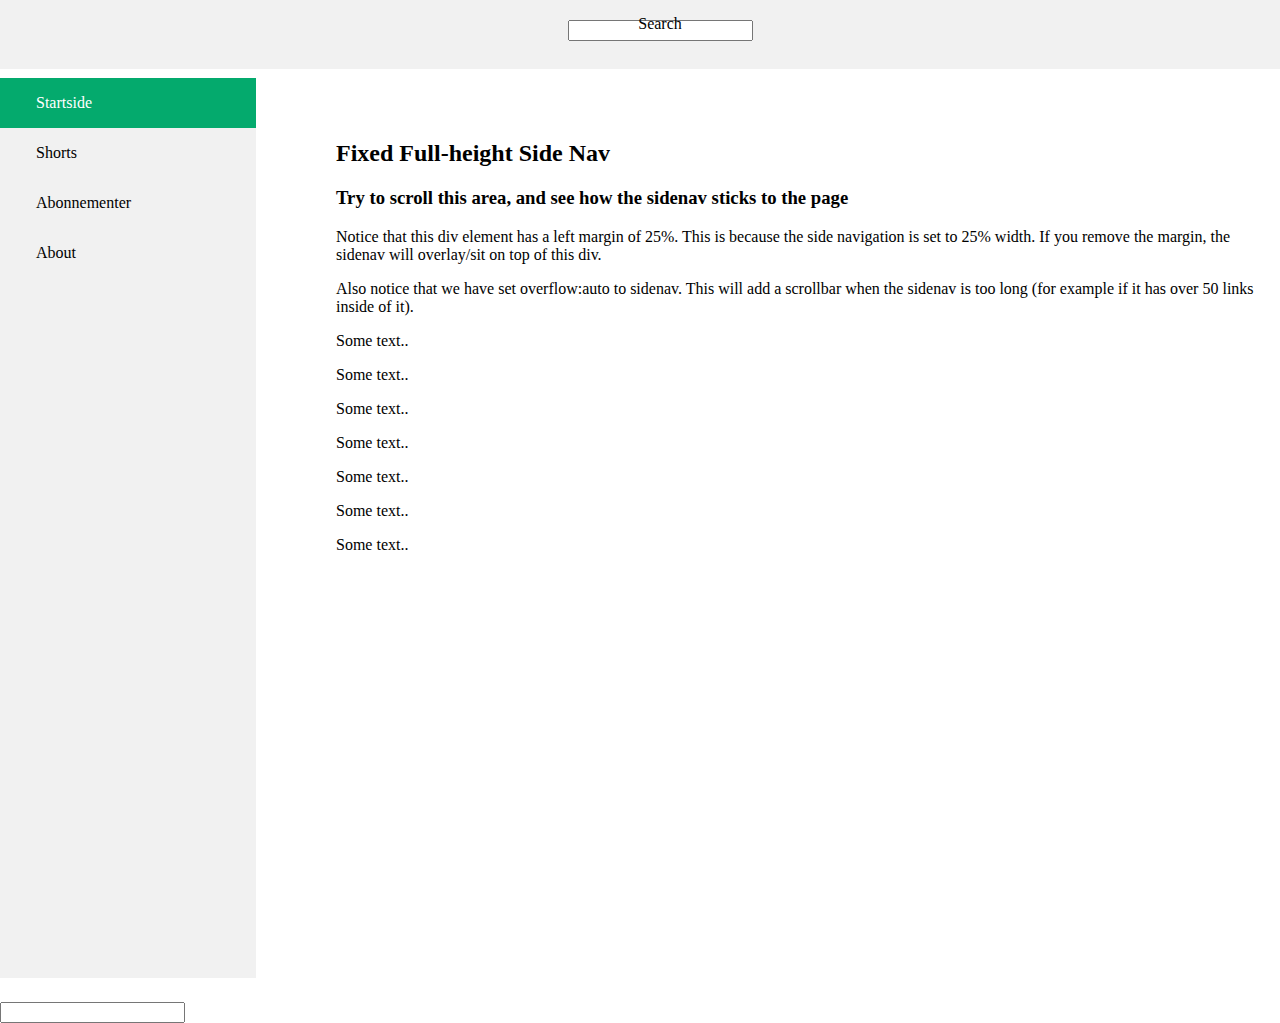
<file: prøv/index.html>
<!DOCTYPE html>
<html lang="en">
<head>
    <meta charset="UTF-8">
    <meta name="viewport" content="width=device-width, initial-scale=1.0">
    <title>Document</title>
    <link rel="stylesheet" href="style.css" />
</head>
<body>
    <div class="header">
  <input type="text">
  <p style="margin-top: -2%;">Search</p>
</div>




<ul>
  <li><a class="active" href="#home">Startside</a></li>
  <li><a href="#news">Shorts</a></li>
  <li><a href="#contact">Abonnementer</a></li>
  <li><a href="#about">About</a></li>
</ul>

<div style="margin-left:25%; padding:1px 16px;height:1000px;">
  <h2 style="margin-top: 15%;">Fixed Full-height Side Nav</h2>
  <h3>Try to scroll this area, and see how the sidenav sticks to the page</h3>
  <p>Notice that this div element has a left margin of 25%. This is because the side navigation is set to 25% width. If you remove the margin, the sidenav will overlay/sit on top of this div.</p>
  <p>Also notice that we have set overflow:auto to sidenav. This will add a scrollbar when the sidenav is too long (for example if it has over 50 links inside of it).</p>
  <p>Some text..</p>
  <p>Some text..</p>
  <p>Some text..</p>
  <p>Some text..</p>
  <p>Some text..</p>
  <p>Some text..</p>
  <p>Some text..</p>
</div>

<input type="text">

    
</body>
</html>
</file>
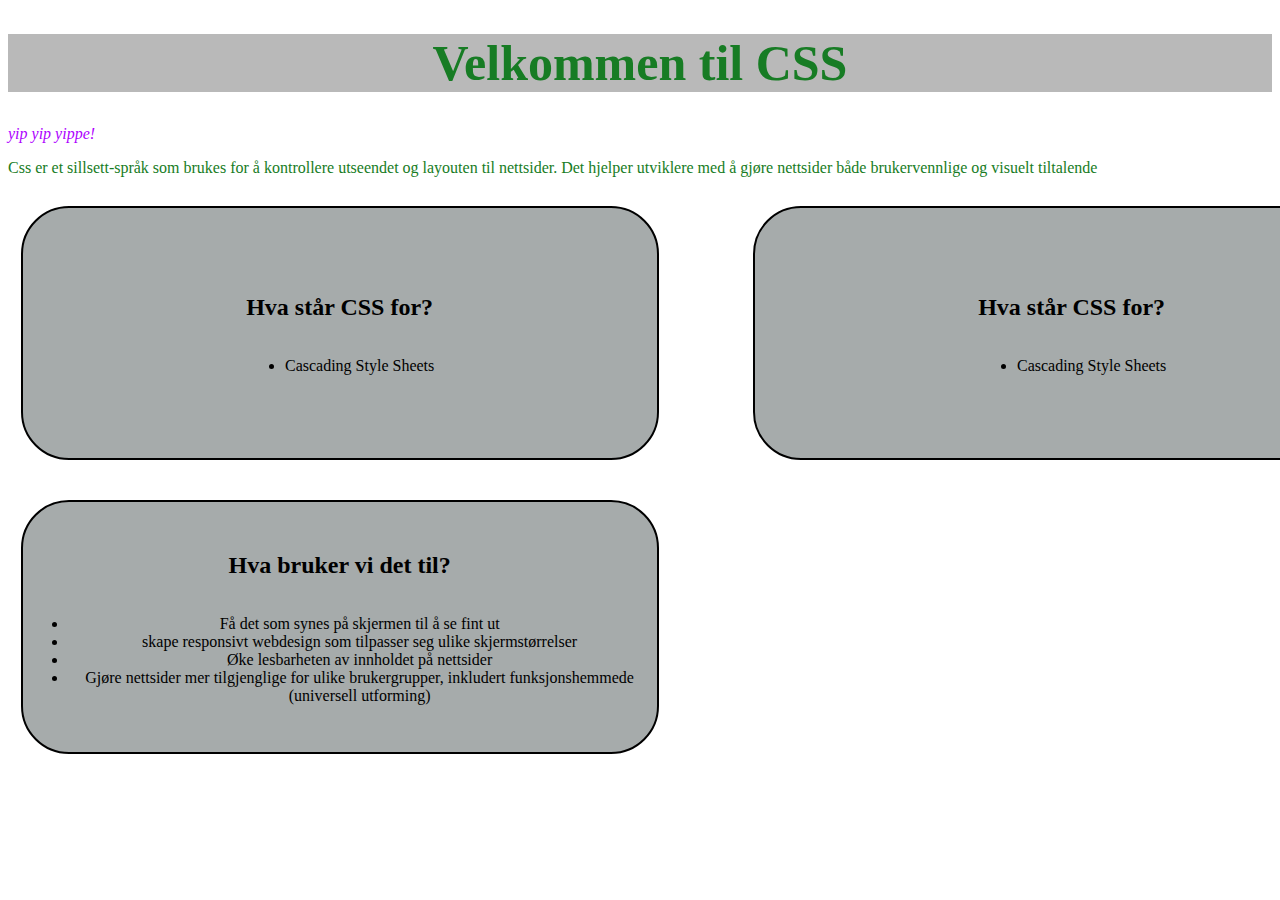
<file: Emne 1/index/index.html>
<!DOCTYPE html>
<html lang="en">
<head>
    <meta charset="UTF-8">
    <meta name="viewport" content="width=device-width, initial-scale=1.0">
    <title>Velkommen til HTML!</title>
    <link rel="stylesheet" href="style.css">

</head>
<body>
    <div>
        <h1 class="green"> Velkommen til CSS</h1>
        <i id="undertxt"> yip yip yippe!</i>
        <p class="green"> Css er et sillsett-språk som brukes for å kontrollere utseendet og layouten til nettsider. Det hjelper utviklere med å gjøre nettsider både brukervennlige og visuelt tiltalende</p>
    </div>

    <section>
        <div>
            <h2> Hva står CSS for?</h2>
            <ul>
                <li> Cascading Style Sheets</li>
            </ul>
        </div>
        <div>
            <h2> Hva står CSS for?</h2>
            <ul>
                <li> Cascading Style Sheets</li>
            </ul>
        </div>

        <div>
            <h2>Hva bruker vi det til?</h2>
            <ul>
                <li>Få det som synes på skjermen til å se fint ut</li>
                <li>skape responsivt webdesign som tilpasser seg ulike skjermstørrelser</li>
                <li>Øke lesbarheten av innholdet på nettsider</li>
                <li>Gjøre nettsider mer tilgjenglige for ulike brukergrupper, inkludert funksjonshemmede (universell utforming)</li>
            </ul>
        </div>
    </section>

</body>
</html>
</file>
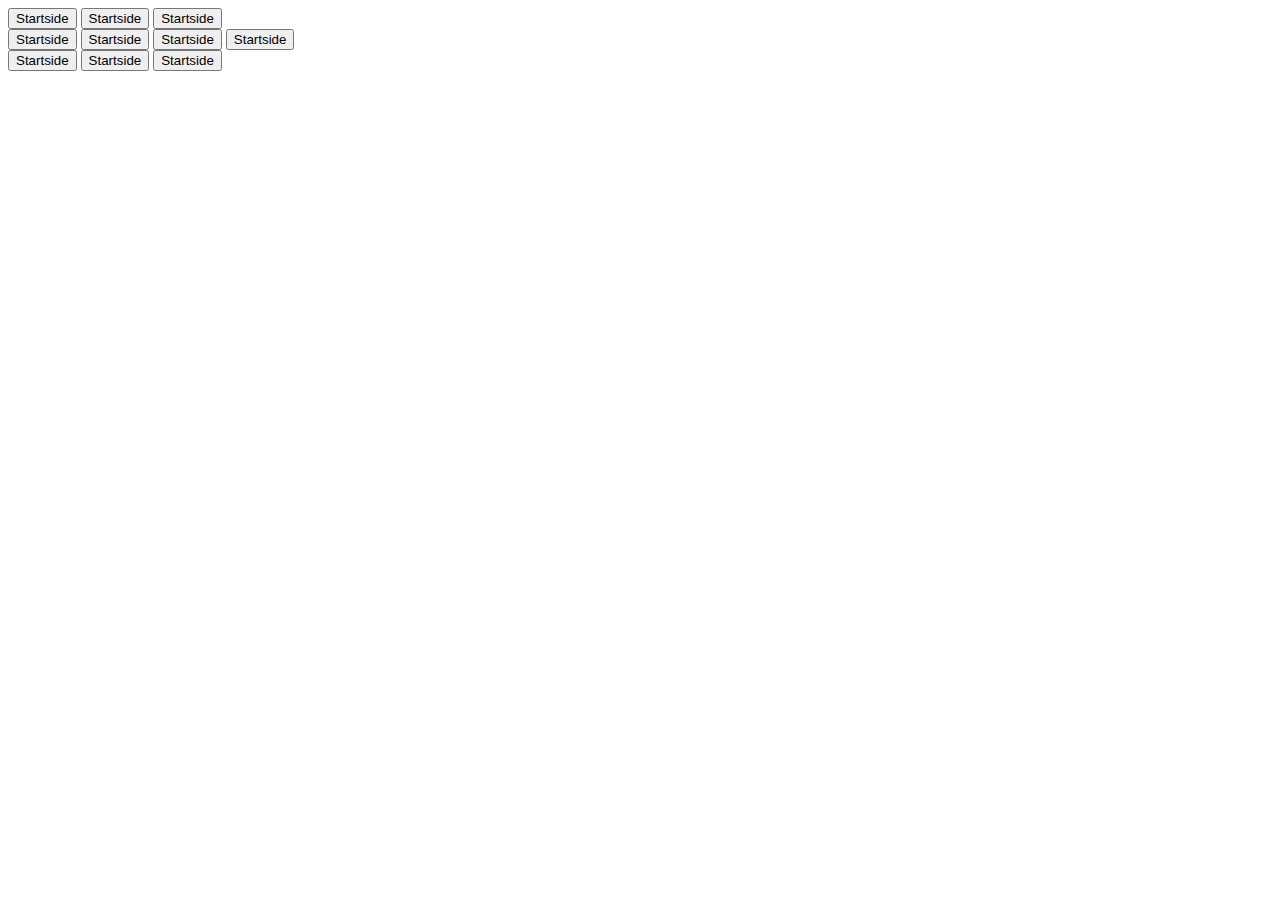
<file: Emne 1/yt/index.html>
<!DOCTYPE html>
<html lang="en">
  <head>
    <meta charset="UTF-8" />
    <meta name="viewport" content="width=device-width, initial-scale=1.0" />
    <title>Document</title>
    <link rel="stylesheet" href="oppset.css" />
  </head>
  <body>
    <section>
      <div class="flex-Container">
        <button class="item">Startside</button>
        <button class="item">Startside</button>
        <button class="item">Startside</button>
      </div>

      <div>
        <button class="item">Startside</button>
        <button class="item">Startside</button>
        <button class="item">Startside</button>
        <button class="item">Startside</button>
      </div>

      <div>
        <button class="item">Startside</button>
        <button class="item">Startside</button>
        <button class="item">Startside</button>
      </div>
    </section>

    <!-- <p>yooooooooooooo</p>
    <p>yooooooooooooo</p>
    <p>yooooooooooooo</p>
    <p>yooooooooooooo</p> -->
  </body>
</html>
</file>
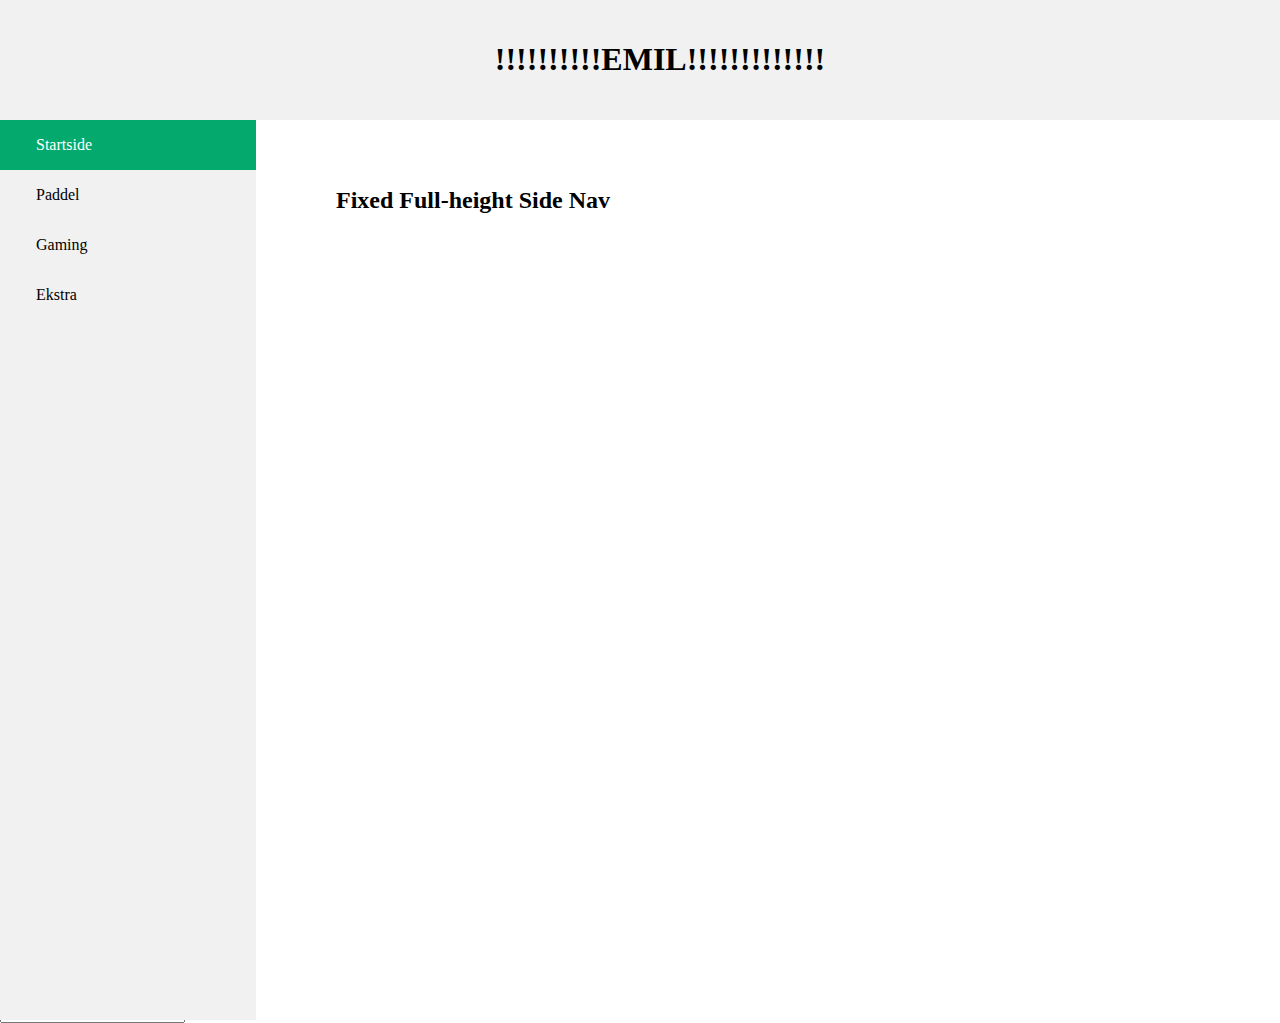
<file: Emne 1/introduksjonsoppgv/prøv/index.html>
<!DOCTYPE html>
<html lang="en">
<head>
    <meta charset="UTF-8">
    <meta name="viewport" content="width=device-width, initial-scale=1.0">
    <title>Document</title>
    <link rel="stylesheet" href="style.css" />
</head>
<body>
    <div class="header">
  <h1>!!!!!!!!!!EMIL!!!!!!!!!!!!!</h1>
</div>




<ul>
  <li><a class="active" href="#home">Startside</a></li>
  <li><a href="#news">Paddel</a></li>
  <li><a href="#contact">Gaming</a></li>
  <li><a href="#about">Ekstra</a></li>
</ul>

<div style="margin-left:25%; padding:1px 16px;height:1000px;">
  <h2 style="margin-top: 20%;">Fixed Full-height Side Nav</h2>
 
</div>

<input type="text">

    
</body>
</html>
</file>
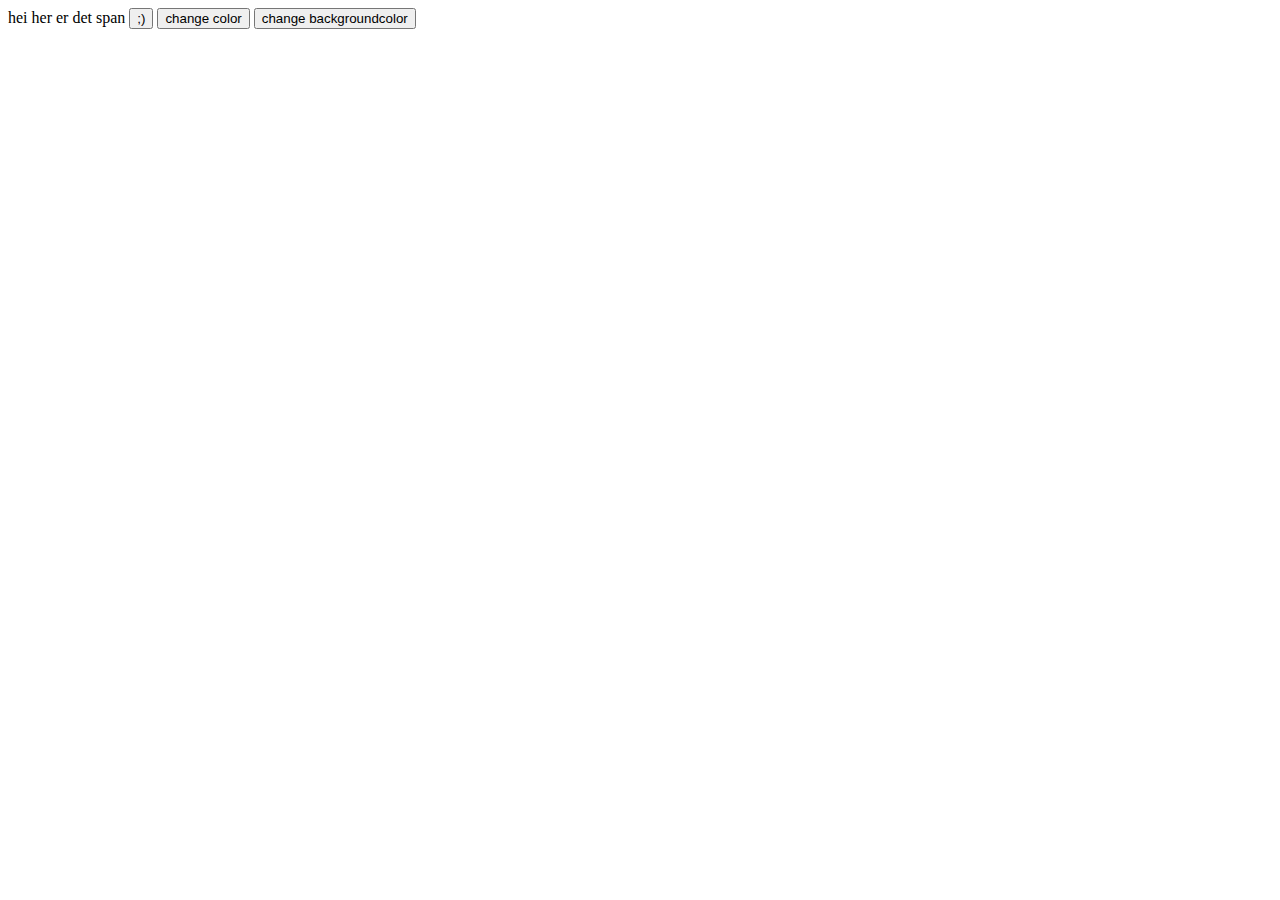
<file: Emne 1/tirsdag8/12kt/index.html>
<!DOCTYPE html>
<html lang="en">
<head>
    <meta charset="UTF-8">
    <meta name="viewport" content="width=device-width, initial-scale=1.0">
    <title>yo</title>
</head>
<body>
   <div id="div">
   <span id="yur"> hei her er det span 

   </span>
   <button onclick="changetext()"> ;)</button>
   <button onclick="changecolor()"> change color</button>
   <button onclick="changebackground()"> change backgroundcolor</button>
   </div> 
<script>
    
    function changetext(){
        document.getElementById('yur').innerHTML = 'knapp tatt på';
    }
    function changecolor(){
        document.getElementById('yur').style.color = 'white';
    }
    function changebackground(){
        document.getElementById('div').style.backgroundColor = 'black';
    }
</script>
</body>
</html>
</file>
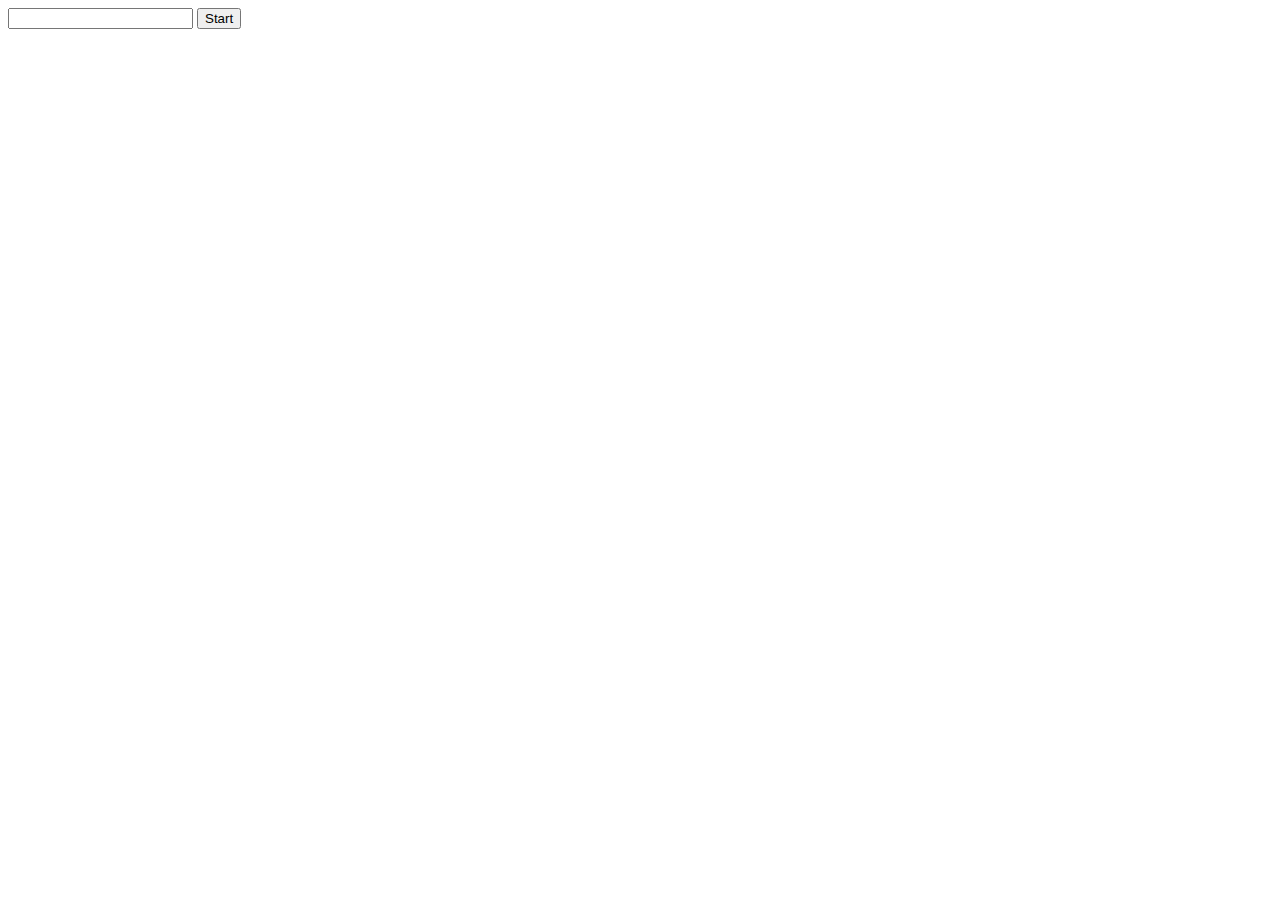
<file: Emne 1/kodetime torsdag 8/14/game.HTML>
<!DOCTYPE html>
<html lang="en">
<head>
    <meta charset="UTF-8">
    <meta name="viewport" content="width=device-width, initial-scale=1.0">
    <title>Document</title>
</head>
<body>
    <div id="startmeny">
        <input type="text">
        <button onclick="startGame()">Start</button>
    </div>
    

</body>
<script>
    function startGame(){
        document.getElementById('startmeny').innerHTML = /*html*/`
        <div>Velkommen </div>
        <Img height="200" src="image.png">`

    }
</script>
</html>
</file>
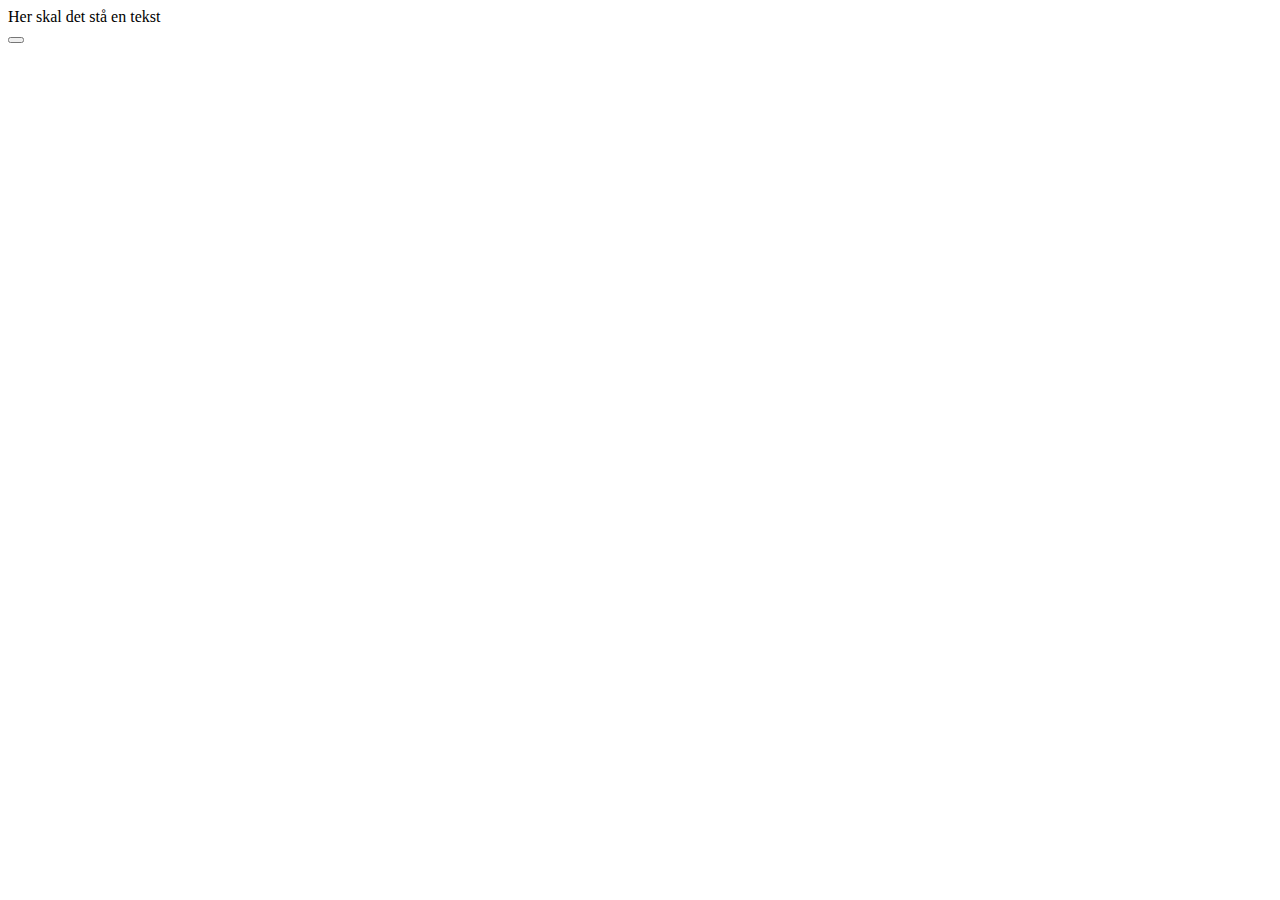
<file: Emne 1/kodetime torsdag 8/14/variabler.html>
<!DOCTYPE html>
<html lang="en">
<head>
    <meta charset="UTF-8">
    <meta name="viewport" content="width=device-width, initial-scale=1.0">
    <title>Document</title>
</head>
<body>
    <div id="teksten">Her skal det stå en tekst</div>
    <button onclick="printNameAndChangeTekst()"></button>
    <script>
        let name; 
        let age = 18;
        let waterConsumed = false;
        let nyTekst = 'hei og hå'


        name = 'Jon';
        printname()
        name = 'Bon';
        printname()
        name = 'Yon';
        


        function printname(){
            console.log(name);
        }

        function printNameAndChangeTekst(){
            console.log(name);
            document.getElementById('teksten').innerHTML = nyTekst
        }
    </script>
</body>
</html>
</file>
<file: prøv/style.css>
body {
  margin: 0;
}

.header {
  background-color: #f1f1f1;
  text-align: center;
  position: fixed;
  overflow: auto;
  width: 100%;
  height: auto;
  padding: 20px;
  margin: 0;
}

ul {
  list-style-type: none;
  margin: 78px 0px;
  padding: 0;
  width: 20%;
  background-color: #f1f1f1;
  position: fixed;
  height: 100%;
  overflow: auto;
}

li a {
  display: block;
  color: #000;
  padding: 16px 36px;
  text-decoration: none;
  
  }

li a.active {
  background-color: #04AA6D;
  color: white;
}

li a:hover:not(.active) {
  background-color: #555;
  color: white;
}
</file>
<file: Emne 1/index/style.css>
.green{
            color: rgb(23, 124, 36); 
            
        }
         h1.green{
             background-color: rgba(0, 0, 0, 0.274);
             text-align: center;
             font-size: 50px;
             font-family: 'Times New Roman', Times, serif;
        }

        #undertxt{
            color: rgb(174, 0, 255);
            height: 500px;
        }

         section div{
            background-color: rgba(101, 109, 109, 0.575);
            padding: 5px;
            margin: 2% 2%;
            border: 2px solid black;
            border-radius: 3em;
            height: 15em;
            width: 39em;
            text-align: center;

            display: flex;
            flex-direction: column;
            justify-content: center;
            align-items: center;


            


         }

         .col-1{
            grid-area: col-1;
         }

         section{
            
           display: grid;
           grid-template-columns: 50% 50%;
           grid-template-rows: repeat(2, 50%);
           gap: 10px 100px;
           grid-template-areas: 'col-1 col-2'
           'col-3 col-4';
         }
</file>
<file: Emne 1/yt/oppset.css>
.container {
        display: flex;
        flex-direction: column;
         width: 100px;
         background-color: DodgerBlue;
    }
        .item {
        flex-grow: 1;
    }
</file>
<file: Emne 1/introduksjonsoppgv/prøv/style.css>
body {
  margin: 0;
}

.header {
  background-color: #f1f1f1;
  text-align: center;
  position: fixed;
  overflow: auto;
  width: 100%;
  height: auto;
  padding: 20px;
  margin: 0;
}

ul {
  list-style-type: none;
  margin: 120px 0px;
  padding: 0;
  width: 20%;
  background-color: #f1f1f1;
  position: fixed;
  height: 100%;
  overflow: auto;
}

li a {
  display: block;
  color: #000;
  padding: 16px 36px;
  text-decoration: none;
  
  }

li a.active {
  background-color: #04AA6D;
  color: white;
}

li a:hover:not(.active) {
  background-color: #555;
  color: white;
}
</file>
